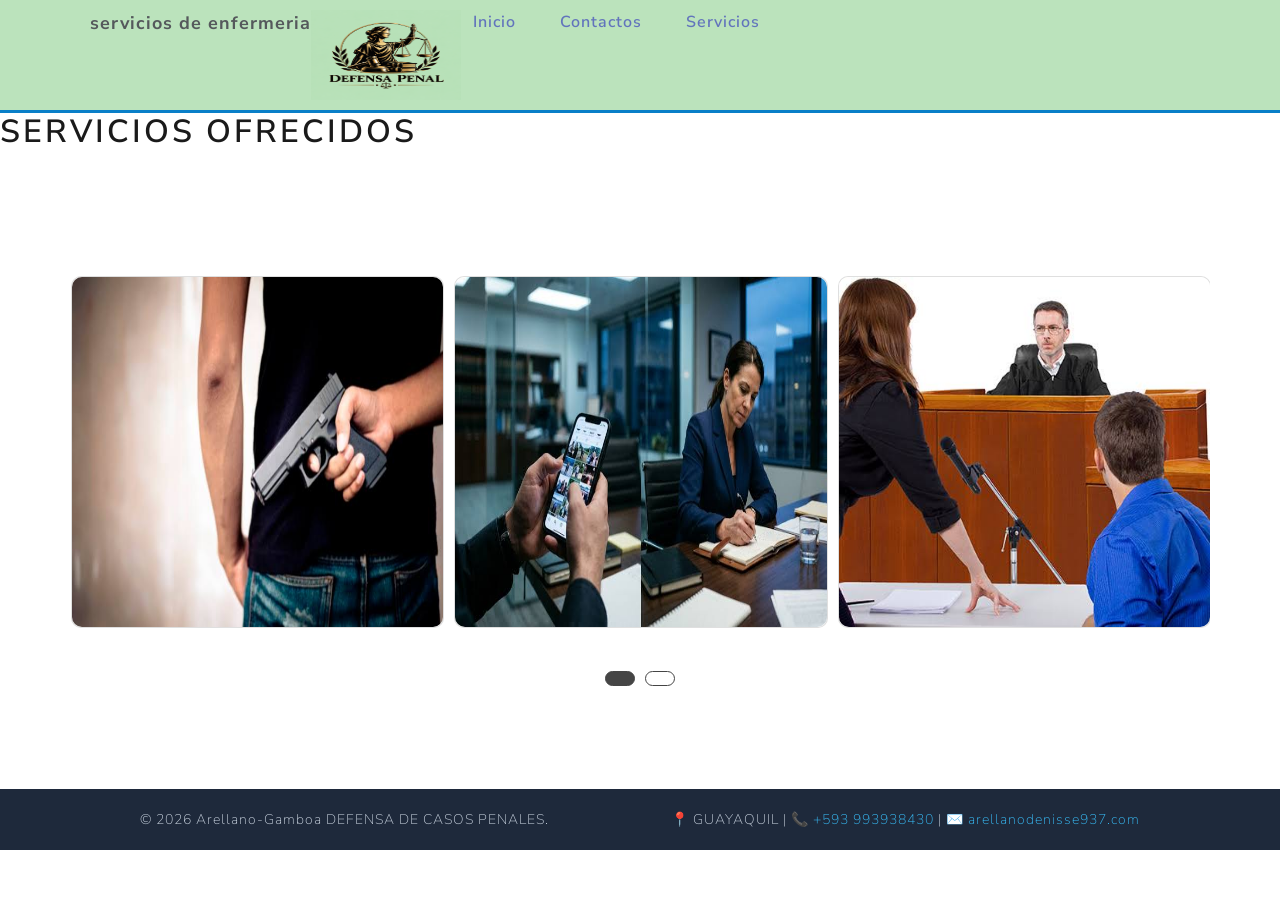
<file: index.html>
<!DOCTYPE html>
<html>
<head>
	<meta charset="utf-8">
	<meta name="viewport" content="width=device-width, initial-scale=1">
	<title>ENLACES O HIPERVINCULOS</title>
	<link rel="stylesheet" type="text/css" href="css/estilos.css">
	  <link rel="stylesheet" href="css/bootstrap.min.css">
    <link rel="stylesheet" href="css/style.css">
    <script src="https://code.jquery.com/jquery-3.6.0.slim.js" integrity="sha256-HwWONEZrpuoh951cQD1ov2HUK5zA5DwJ1DNUXaM6FsY=" crossorigin="anonymous"></script>
    <script src="https://cdnjs.cloudflare.com/ajax/libs/OwlCarousel2/2.3.4/owl.carousel.min.js" integrity="sha512-bPs7Ae6pVvhOSiIcyUClR7/q2OAsRiovw4vAkX+zJbw3ShAeeqezq50RIIcIURq7Oa20rW2n2q+fyXBNcU9lrw==" crossorigin="anonymous" referrerpolicy="no-referrer"></script>
    <link rel="stylesheet" href="https://cdnjs.cloudflare.com/ajax/libs/OwlCarousel2/2.3.4/assets/owl.carousel.min.css" integrity="sha512-tS3S5qG0BlhnQROyJXvNjeEM4UpMXHrQfTGmbQ1gKmelCxlSEBUaxhRBj/EFTzpbP4RVSrpEikbmdJobCvhE3g==" crossorigin="anonymous" referrerpolicy="no-referrer" />
</head>
<body>
	<header>
		<div class="header-container">
			<div class="logo">servicios de enfermeria</div>
			<img src="img/logo.jpg" width="150px" height="90px">
			<nav>
				<ul>
					<li><a href="index.html">Inicio</a></li>
					<li><a href="contactos.html">Contactos</a></li>
					<li><a href="servicios.html">Servicios</a></li>
					</ul>
				</nav>
			</div>
		</header>

<h1>servicios ofrecidos</h1>



    
    <div class="prueba">
 
         <div class="wrapper">
             <div class="carousel owl-carousel">
                 <div class="card card-1"> <img src="img/DEFENSA DE CASOS.jpg" width="150PX" height="350px"> </div>
                 <div class="card card-2"> <img src="img/defensa.jpg" width="150px" height="350px"> </div>
                 <div class="card card-3"> <img src="img/IMAGEN.1.jpg" width="150px" height="350px"> </div>
                 <div class="card card-4"> <img src="img/tupapa.jpg4.jpg" width="150PX" height="350px"> </div>
                 <div class="card card-3"> <img src="img/arquitecto.jpg" width="150px" height="350px"> </div>
                 <div class="card card-4"> <img src="img/aquitecto.jpg3.jpg" width="150px" height="350px"> </div>
             </div>
         </div>
        
    </div>

    <script>
        $(".carousel").owlCarousel({
            margin:10,
            loop:true,
            autoplay:true,
            autoplayTimeout:3000,
            autoplayHoverPause:true,
            responsive:{
                0:{
                    items:1,
                    nav:false
                },
                600:{
                    items:2,
                    nav:false
                },
                1000:{
                    items:3,
                    nav:false
                }
            }
        })
    </script>

<footer>
<div class="footer-container">
<p>&copy; 2026 Arellano-Gamboa DEFENSA DE CASOS PENALES.</p>
<p>📍 GUAYAQUIL | 📞 <a href="tel:+593 997392013">+593 993938430</a> | ✉️ <a href="aaronm402.com">arellanodenisse937.com</a></p>
</div>
</footer>

</body>
</html>
</file>
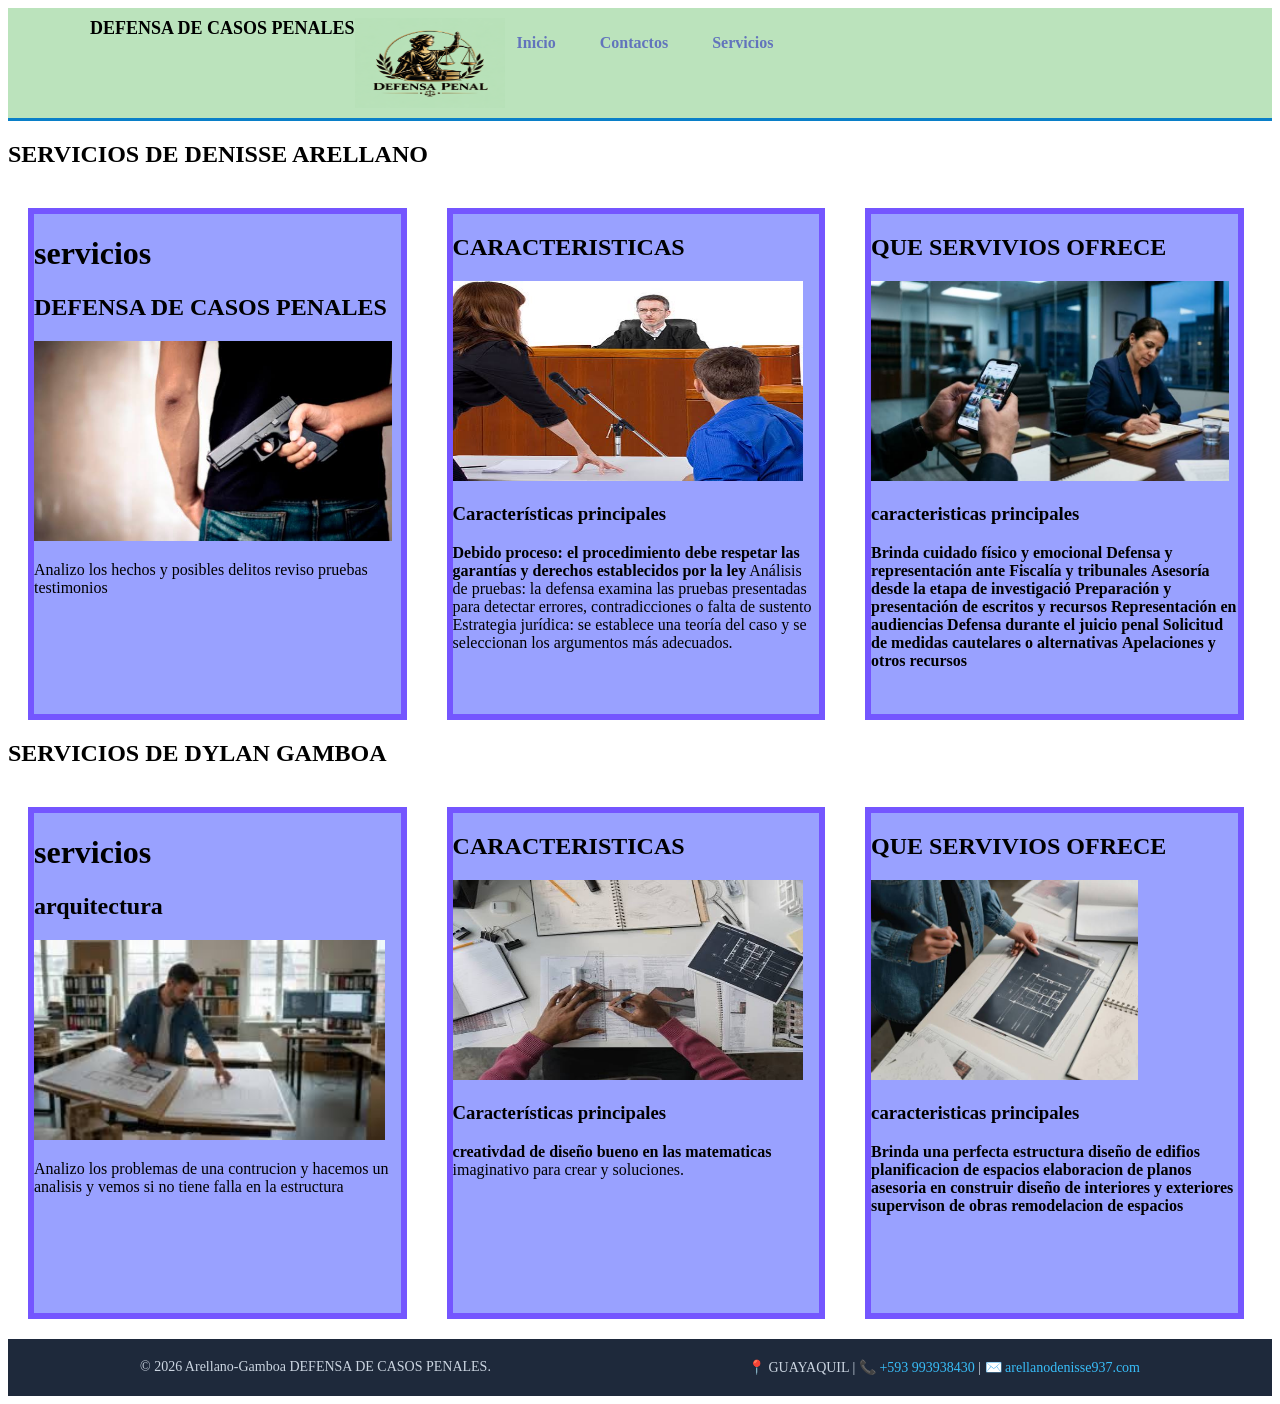
<file: servicios.html>
<!DOCTYPE html>
<html>
<head>
	<meta charset="utf-8">
	<meta name="viewport" content="width=device-width, initial-scale=1">
	<title>Servicios</title>
	<link rel="stylesheet" type="text/css" href="css/estilos.css">
	<div class="personas">

</head>
<body>


		<header>
		<div class="header-container">
			<div class="logo">DEFENSA DE CASOS PENALES</div>
			<img src="img/logo.jpg" width="150px" height="90px">
			<nav>
				<ul>
					<li><a href="index.html">Inicio</a></li>
					<li><a href="contactos.html">Contactos</a></li>
					<li><a href="servicios.html">Servicios</a></li>
				</ul>
			</nav>
			</div>
		</header>

	<h2>SERVICIOS DE DENISSE ARELLANO</h2>

	<div class="servicios">
	<h1>servicios</h1>	
	<h2>DEFENSA DE CASOS PENALES</h2>
	<img src="img/DEFENSA DE CASOS.jpg" height="200xp">
	<p>Analizo los hechos y posibles delitos reviso pruebas testimonios</p>
	</div>

<div class="servicios">
	<h2>CARACTERISTICAS</h2>
	<img src="img/IMAGEN.1.jpg" height="200xp" width="350px">
	<h3>Características principales</h3>
<p>
<b>Debido proceso: el procedimiento debe respetar las garantías y derechos establecidos por la ley</b>
Análisis de pruebas: la defensa examina las pruebas presentadas para detectar errores, contradicciones o falta de sustento</b>
Estrategia jurídica: se establece una teoría del caso y se seleccionan los argumentos más adecuados.</b> 

</p>
</div>

<div class="servicios">
	<h2>QUE SERVIVIOS OFRECE</h2>
	<img src="img/defensa.jpg" height="200xp">
    <h3>caracteristicas principales</h3>
<p>
<b> Brinda cuidado físico y emocional</b> 
<b>Defensa y representación ante Fiscalía y tribunales</b>
<b>Asesoría desde la etapa de investigació</b>
<b>Preparación y presentación de escritos y recursos</b>
<b>Representación en audiencias</b>
<b>Defensa durante el juicio penal</b>
<b>Solicitud de medidas cautelares o alternativas</b>
<b>Apelaciones y otros recursos</b>

</p>
</div>




<h2>SERVICIOS DE DYLAN GAMBOA</h2>

	<div class="servicios">
	<h1>servicios</h1>	
	<h2>arquitectura </h2>
	<img src="img/tupapa.jpg4.jpg" height="200xp">
	<p>Analizo los problemas de una contrucion y hacemos un analisis y vemos si no tiene falla en la estructura</p>
	</div>

<div class="servicios">
	<h2>CARACTERISTICAS</h2>
	<img src="img/aquitecto.jpg2.jpg" height="200xp" width="350px">
	<h3>Características principales</h3>
<p>
<b>creativdad de diseño
bueno en las matematicas</b>
imaginativo para crear y soluciones.</b> 

</p>
</div>

<div class="servicios">
	<h2>QUE SERVIVIOS OFRECE</h2>
	<img src="img/arquitecto.jpg" height="200xp">
    <h3>caracteristicas principales</h3>
<p>
<b> Brinda una perfecta estructura </b> 
<b>diseño de edifios</b>
<b>planificacion de espacios </b>
<b>elaboracion de planos</b>
<b>asesoria en construir </b>
<b>diseño de interiores y exteriores </b>
<b>supervison de obras </b>
<b>remodelacion de espacios</b>

</p>
</div>


<footer>
<div class="footer-container">
<p>&copy; 2026 Arellano-Gamboa DEFENSA DE CASOS PENALES.</p>
<p>📍 GUAYAQUIL | 📞 <a href="tel:+593 997392013">+593 993938430</a> | ✉️ <a href="aaronm402.com">arellanodenisse937.com</a></p>
</div>
</footer>

</body>
</div>
</file>
<file: css/estilos.css>
.contacto{
    border: 4px dashed ;
    float: left;
    background: #F51BB4;
    width: 40%;
    margin: 30px
}
.servicios{
    border: 6px solid #7456FF;
    width: 29%;
    border-radius: 20x;
    float: left;
    background: #99A1FF;
    margin: 20px;
    height: 500px;
}
header{
    background-color: #BBE3BC;
    border-bottom: 3px solid #097FC8;
    padding: 10px 20px;
}

.header-container{
    display: flex;/ubicarun elemento al lado de otra/
    justify-content: space-between;/reparte la ubicacion de los elementos/
    align-items: center;
    max-width: 1100px;
    margin: 0 auto;
}

.logo{
    font-size: 18px;
    font-weight: bold;/negrita/
    color:#BCBF8F;

}

nav ul{
    list-style: none;/quitar viñetas/
    margin: 0;
    padding: 0;
    display: flex;
    gap: 20px;/separar elementos/
}

nav ul li a{
    text-decoration: none;
    color: #6274BC;
    font-weight: 600;
    padding: 8px 12px;
    border-radius: 4px;
    transition: background-color 0.5s, color 0.5s;

    color: #;
}
 
footer {
background-color: #1e293b; /* Azul oscuro */
color: #cbd5e1;
padding: 20px;
font-size: 14px;
clear: both;
}

.footer-container {
max-width: 1000px;
margin: 0 auto;
display: flex;
justify-content: space-between; /* Texto a la izquierda, contacto a la derecha */
align-items: center;
flex-wrap: wrap;
gap: 15px;
}

.footer-container p {
margin: 0;
}

.footer-container a {
color: #38bdf8; /* Celeste para resaltar los enlaces directos */
text-decoration: none;
}

.footer-container a:hover {
text-decoration: underline;
}
</file>
<file: css/style.css>
*{
    margin: 0;
    padding: 0;
    box-sizing: border-box;
}

.prueba{
    display: flex;
    align-items: center;
    min-height: 70vh;
}
.wrapper{
    width: 100%;
}
.wrapper .carousel{

    max-width: 1200px;
    margin: auto;
    padding: 0 30px;
}

.carousel .card{
    margin: 20px 0;
    border-radius: 10px;

}
.carousel .card img{
    border-radius: 10px;
}
.owl-dots{
    text-align: center;
    margin-top: 20px;
}
.owl-dot{
    height: 15px;
    width: 30px;
    border-radius: 25px;
    cursor: pointer;
    outline: none;
    margin: 0 5px;
    border: 1px solid #454545 !important;
    transition: all 0.3s ease;
}
.owl-dot:hover,
.owl-dot.active{

    background: #454545 !important;

}
</file>
